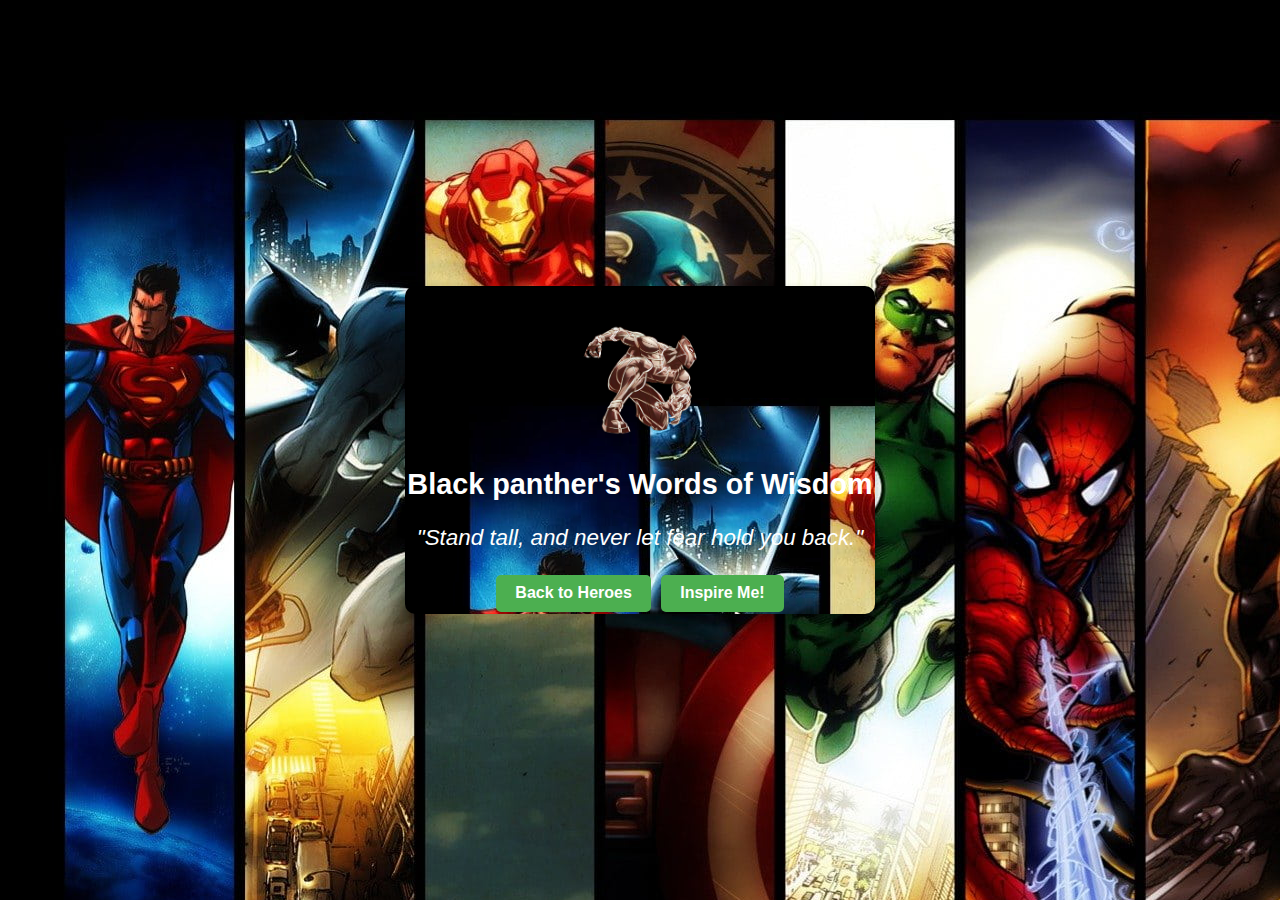
<file: blackpanther.html>
<!DOCTYPE html>
<html lang="en">
  <head>
    <meta charset="UTF-8" />
    <meta name="viewport" content="width=device-width, initial-scale=1.0" />
    <title>Black panther's Motivation</title>
    <link rel="stylesheet" href="style.css" />
  </head>
  <body>
    <!-- Main Container -->
    <div class="container">
      <!-- Hero Image and Title -->
      <div class="hero-quote-container">
        <img
          src="black panther.png"
          alt="Black panther"
          class="hero-image"
        />
        <h1 class="hero-title">Black panther's Words of Wisdom</h1>
      </div>

      <!-- Quote Section -->
      <p class="quote-text">"Stand tall, and never let fear hold you back."</p>

      <!-- Navigation Buttons -->
      <div class="buttons">
        <a href="hero.html" class="back-button">Back to Heroes</a>
        <button class="new-quote-button" onclick="showNewQuote()">
          Inspire Me!
        </button>
      </div>
    </div>

    <script>
      // JavaScript to change quotes (optional for more interactivity)
      const quotes = [
        "You are stronger than you think.",
        "Believe in yourself and fight for what’s right.",
        "Stand tall, and never let fear hold you back.",
        "True heroes never give up, even when things seem impossible.",
      ];

      function showNewQuote() {
        const randomIndex = Math.floor(Math.random() * quotes.length);
        document.querySelector(".quote-text").textContent = quotes[randomIndex];
      }
    </script>
  </body>
</html>
</file>
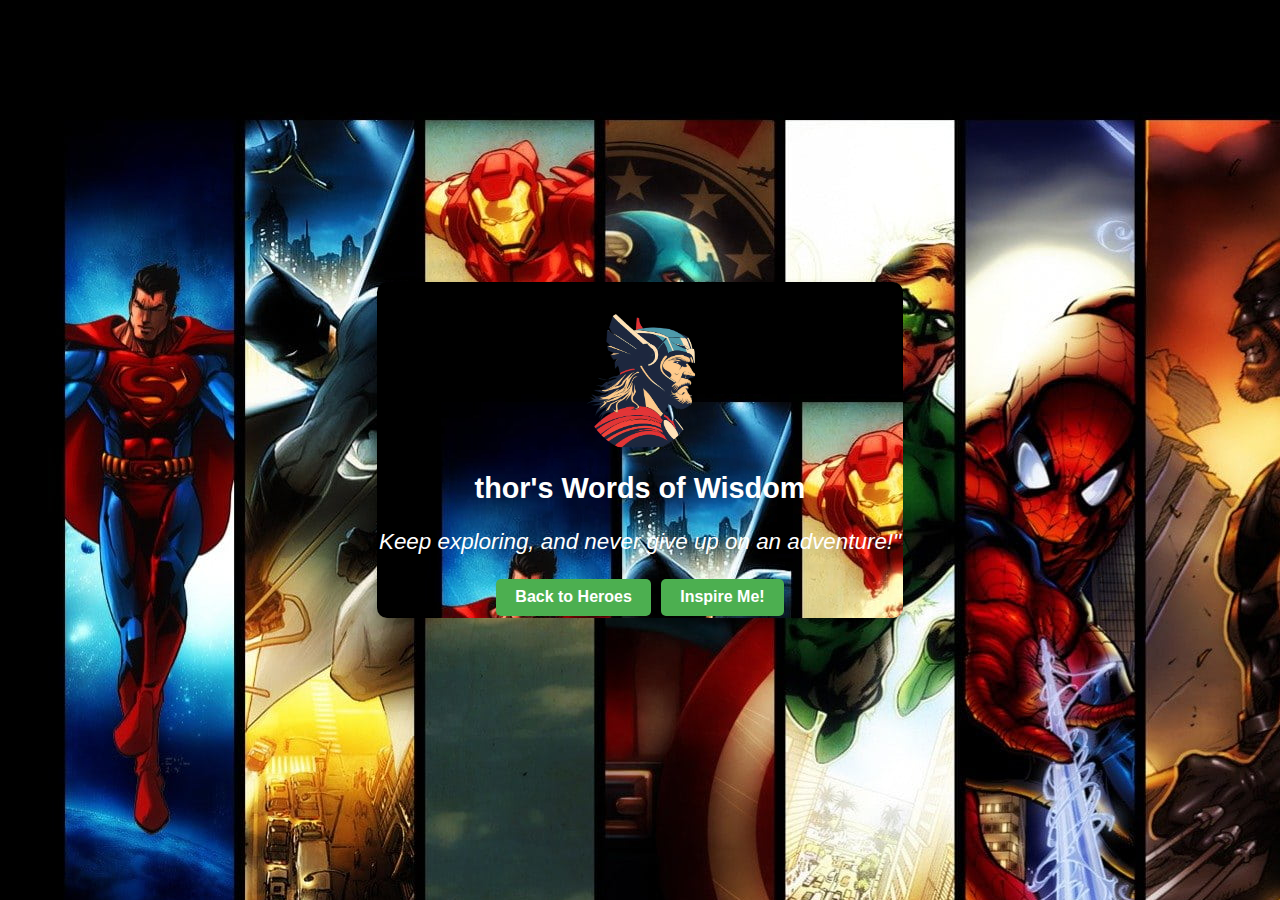
<file: thor.html>
<!DOCTYPE html>
<html lang="en">
  <head>
    <meta charset="UTF-8" />
    <meta name="viewport" content="width=device-width, initial-scale=1.0" />
    <title>Thor's Motivation</title>
    <link rel="stylesheet" href="style.css" />
  </head>
  <body>
    <!-- Main Container -->
    <div class="container">
      <!-- Hero Image and Title -->
      <div class="hero-quote-container">
        <img src="thor.png" alt="thor" class="hero-image" />
        <h1 class="hero-title">thor's Words of Wisdom</h1>
      </div>

      <!-- Quote Section -->
      <p class="quote-text">
        Keep exploring, and never give up on an adventure!"
      </p>

      <!-- Navigation Buttons -->
      <div class="buttons">
        <a href="hero.html" class="back-button">Back to Heroes</a>
        <button class="new-quote-button" onclick="showNewQuote()">
          Inspire Me!
        </button>
      </div>
    </div>

    <script>
      // JavaScript to change quotes (optional for more interactivity)
      const quotes = [
        "You are stronger than you think.",
        "Believe in yourself and fight for what’s right.",
        "Stand tall, and never let fear hold you back.",
        "True heroes never give up, even when things seem impossible.",
        "Embrace who you are; that’s your true power.",
        "Keep exploring, and never give up on an adventure!",
      ];

      function showNewQuote() {
        const randomIndex = Math.floor(Math.random() * quotes.length);
        document.querySelector(".quote-text").textContent = quotes[randomIndex];
      }
    </script>
  </body>
</html>
</file>
<file: style.css>
* {
  margin: 0;
  padding: 0;
  box-sizing: border-box;
  max-width: 1400px;
}

/* Body style */
body {
  font-family: Arial, Helvetica, sans-serif;
  background: url(superherobg.jpg);
  width: 100%;
  display: flex;
  align-items: center;
  justify-content: center;
  height: 100vh;
  margin: 0;
}

/* main contents */
.container {
  text-align: center;
  max-width: 1400px;
  padding: 2px;
  background: url(superherobg.jpg);
  border-radius: 10px;
  box-shadow: 0 4px 8px rgba(0, 0, 0, 0.2);
}

/* title style */
.title {
  font-size: 2.5rem;
  color: #fff;
  margin-bottom: 1rem;
  background-color: #4caf50;
}

.intro {
  font-size: 1.5rem;
  color: #fff;
}

/* CTA Button style */
.cta-button {
  display: inline-block;
  background-color: #4caf50;
  color: whitesmoke;
  padding: 0.8rem 1.5rem;
  font-size: 1rem;
  font-weight: 500;
  text-decoration: none;
  border-radius: 5px;
  transition: background-color 0.3s;
}

.cta-button:hover {
  background-color: #45a049;
}

/* Hero Grid Styles */
.hero-grid {
  display: grid;
  grid-template-columns: repeat(auto-fit, minmax(150px, 1fr));
  gap: 20px;
  margin-top: 2rem;
}

/* Hero Card Styles */
.hero-card {
  text-align: center;
  background: black;
  border-radius: 8px;
  box-shadow: 0 4px 8px rgba(0, 0, 0, 0.2);
  padding: 15px;
  text-decoration: none;
  color: #fff;
  transition: transform 0.2s;
}

.hero-card:hover {
  transform: scale(1.05);
  color: whitesmoke;
}

/* Hero Image Styles */
.hero-card img {
  width: 100px;
  height: auto;
  border-radius: 50%;
}

/* Hero Name Styles */
.hero-card p {
  font-size: 1rem;
  font-weight: bold;
  margin-top: 10px;
  color: #fff;
}

/* Quote Display Container */
.hero-quote-container {
  text-align: center;
  margin-top: 1.5rem;
}

.hero-image {
  width: 120px;
  height: auto;
  border-radius: 50%;
  margin-bottom: 1rem;
}

.hero-title {
  font-size: 1.8rem;
  color: #fff;
}

/* Quote Text Styles */
.quote-text {
  font-size: 1.4rem;
  font-style: italic;
  color: #fff;
  margin: 1.5rem 0;
  text-align: center;
}

/* Button Styles */
.buttons {
  display: flex;
  justify-content: center;
  gap: 10px;
  margin-top: 1rem;
}

.back-button,
.new-quote-button {
  background-color: #4caf50;
  color: white;
  padding: 0.6rem 1.2rem;
  font-size: 1rem;
  font-weight: bold;
  border: none;
  border-radius: 5px;
  text-decoration: none;
  text-align: center;
  cursor: pointer;
  transition: background-color 0.3s;
}

.back-button:hover,
.new-quote-button:hover {
  background-color: #45a049;
}

/* Base styles applied to all screen sizes */

/* Smaller Screens (tablets and mobile) */
@media (max-width: 768px) {
  .container {
    padding: 10px;
  }

  .title {
    font-size: 1.6rem;
    font-style: italic;
    text-transform: uppercase;
    text-decoration: underline #4caf50;
  }

  .intro,
  .quote-text {
    font-size: 1.1rem;
    font-style: oblique;
  }

  .cta-button,
  .back-button,
  .new-quote-button {
    font-size: 1rem;
    padding: 0.5rem 1rem;
  }
  .hero-card {
    text-align: center;
    background: black;
    border-radius: 8px;
    box-shadow: 0 4px 8px rgba(0, 0, 0, 0.2);
    padding: 10px;
    text-decoration: none;
    transition: transform 0.2s;
  }

  .hero-card p {
    color: #fff;
    text-transform: uppercase;
  }
  .hero-grid {
    grid-template-columns: 1fr 1fr;
    gap: 8px;
  }

  .hero-card img {
    width: 50px;
  }
}

/* Extra Small Screens (small mobile devices) */
@media (max-width: 480px) {
  .title {
    font-size: 1.4rem;
  }

  .intro,
  .quote-text {
    font-size: 1rem;
  }

  .hero-grid {
    grid-template-columns: 1fr;
    gap: 10px;
  }

  .hero-card img {
    width: 70px;
  }

  .hero-title {
    font-size: 1.5rem;
  }

  .buttons {
    flex-direction: column;
  }

  .back-button,
  .new-quote-button {
    font-size: 0.9rem;
    width: 100%;
    margin-bottom: 0.5rem;
  }
}

/* Larger Screens (desktops and large tablets) */
@media (min-width: 992px) {
  .container {
    max-width: 800px;
  }

  .title {
    font-size: 2.5rem;
  }

  .intro {
    font-size: 1.4rem;
  }

  .cta-button {
    font-size: 1.3rem;
    padding: 1rem 1.8rem;
  }
}
</file>
